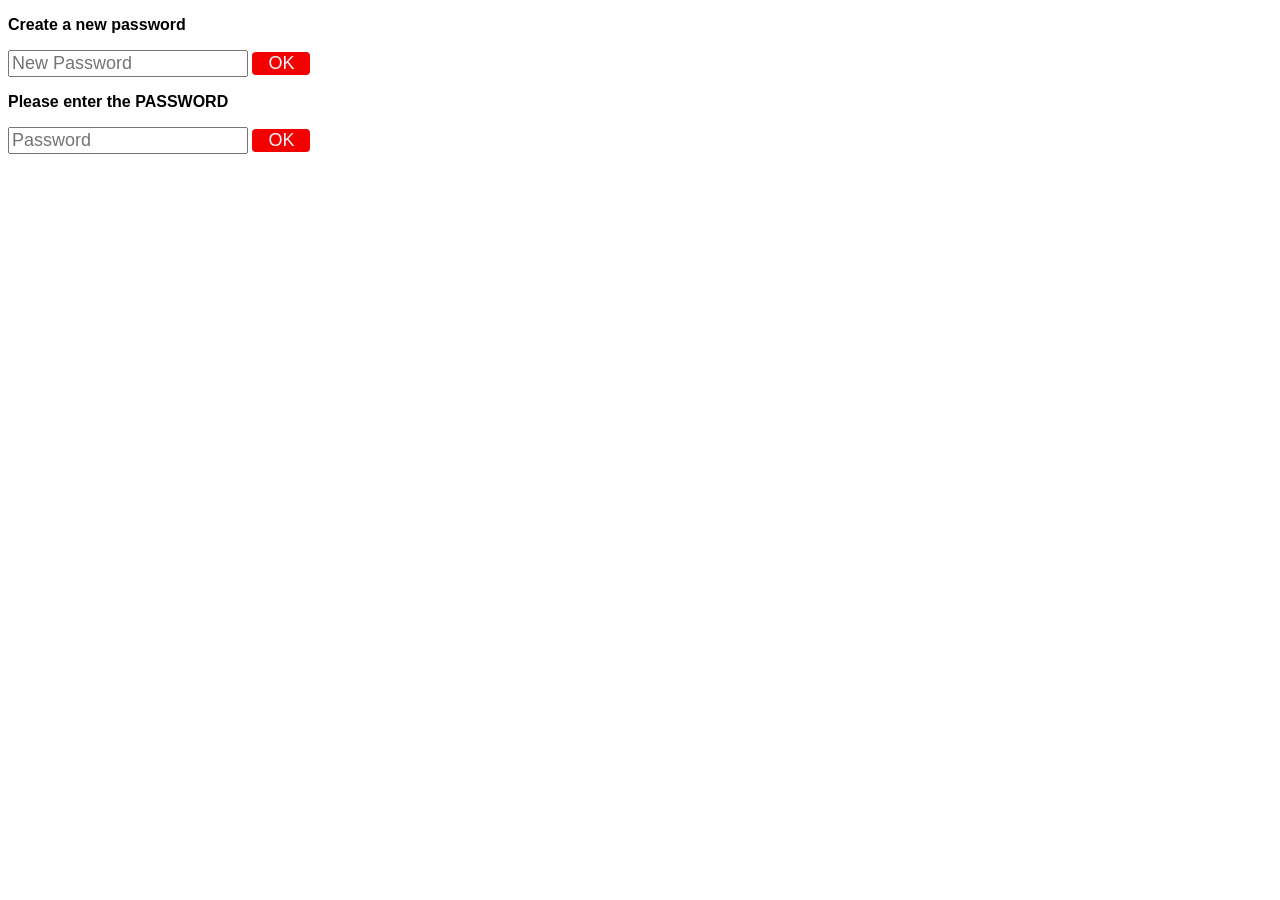
<file: index.html>
<!DOCTYPE html>
<html>
  <head>
    <title>Test</title>
    <link rel="stylesheet" href="kayit.css">
  </head>

  <body>
    <p>Create a new password</p>

    <input type="text" placeholder="New Password" class="input" id="newpass">

    <button class="buton" id="savepass">OK</button>


    <p>Please enter the <strong>PASSWORD</strong></p>

    <input type="text" placeholder="Password" class="input" id="checkpass">

    <button class="buton" id="checkbtn">OK</button>

    <p id="result"></p>


    <script src="kaydo.js">
    </script>

  </body>

</html>
</file>
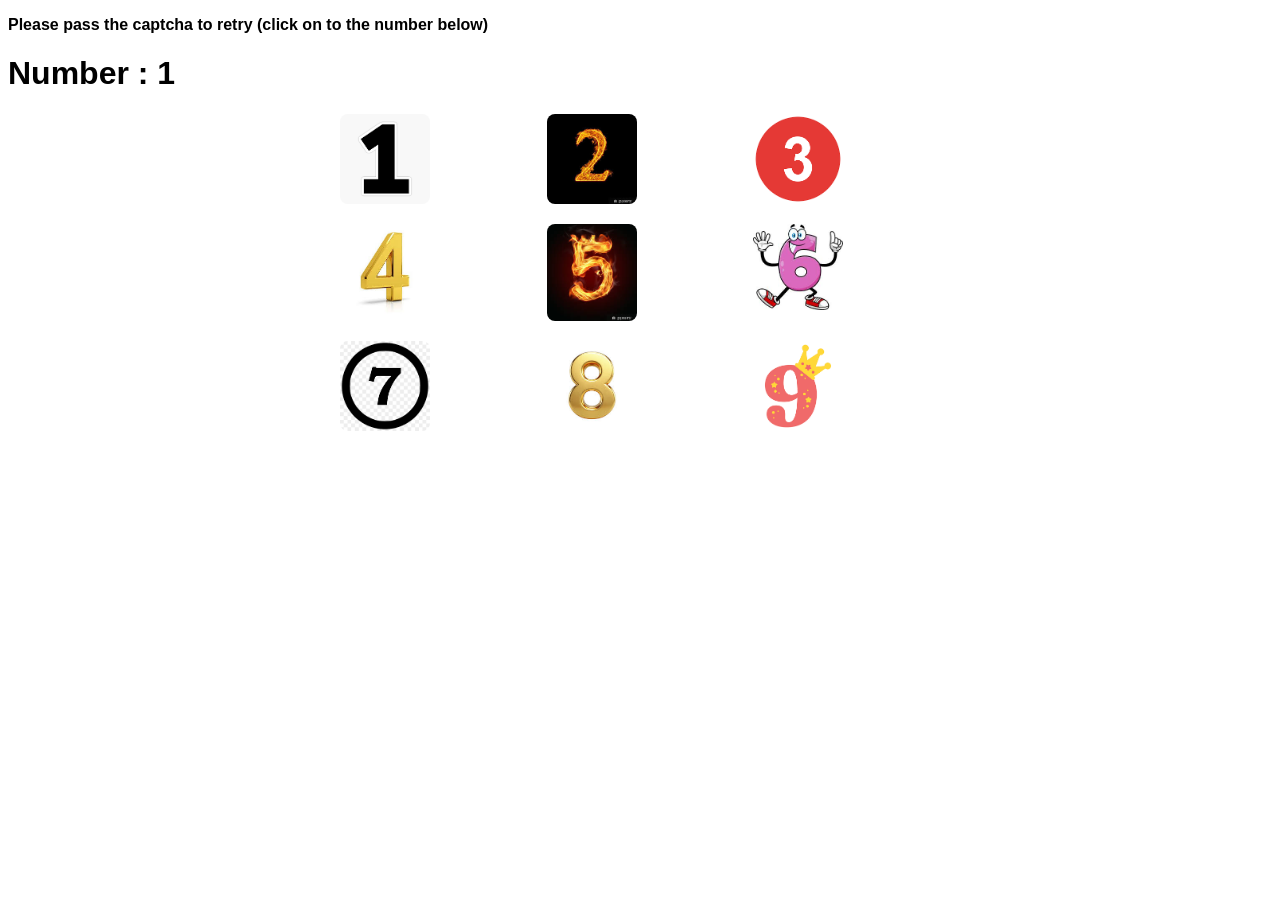
<file: blocked.html>
<!DOCTYPE html>
<html>
<head>
    <link rel="stylesheet" href="kayit.css">
    <title>Blocked</title>
</head>
<body>
    <p>Please pass the captcha to retry
        (click on to the number below)
    </p>

    <h1>Number : <span id="num1"></span></h1>
    <div id="result"></div>
    
    <div class="grid">
        <img src="captcha/1.png" alt="1" id="1">
        <img src="captcha/2.jpeg" alt="2" id="2">
        <img src="captcha/3.png" alt="3" id="3">
        <img src="captcha/4.jpeg" alt="4" id="4">
        <img src="captcha/5.jpeg" alt="5" id="5">
        <img src="captcha/6.jpeg" alt="6" id="6">
        <img src="captcha/7.png" alt="7" id="7">
        <img src="captcha/8.jpeg" alt="8" id="8">
        <img src="captcha/9.png" alt="9" id="9">
    </div>
    <script src="block.js"></script>
</body>
</html>
</file>
<file: kayit.css>
body {
  font-weight: bold;
  font-family: Arial;
}

.buton {
  padding-left: 16px;
  padding-right: 16px;
  font-size: large;
  font-weight: normal;
  border: none;
  border-radius: 4px;
  background-color: rgb(243, 0, 0);
  color: aliceblue;
  transition: all 0.3s;

}

.buton:hover {
  padding: 16px;
  opacity: 0.7;
}

.buton:active {
  background-color: rgb(0, 255, 0);
  box-shadow: 7px 7px 7px rgba(0, 0, 0, 0.8);
}

.input {
  font-size: large;
}

.grid {
  display: grid;
  grid-template-columns: repeat(3, 1fr); /* 3 sütun */
  gap: 20px; /* aralığı ayarlar */
  width: 600px; /* kutunun genişliği */
  margin: auto; /* ortalamak için */
}

.grid img {

  width: 90px;
  height: auto;
  object-fit: cover; /* düzgün görünmesi için */
  border-radius: 8px; /* köşeleri yuvarlat (opsiyonel) */
  transition: all 0.3s;
}

.grid img:hover {
  cursor: pointer;
  box-shadow: 6px 6px 6px rgba(0, 0, 0, 0.7);
}
</file>
